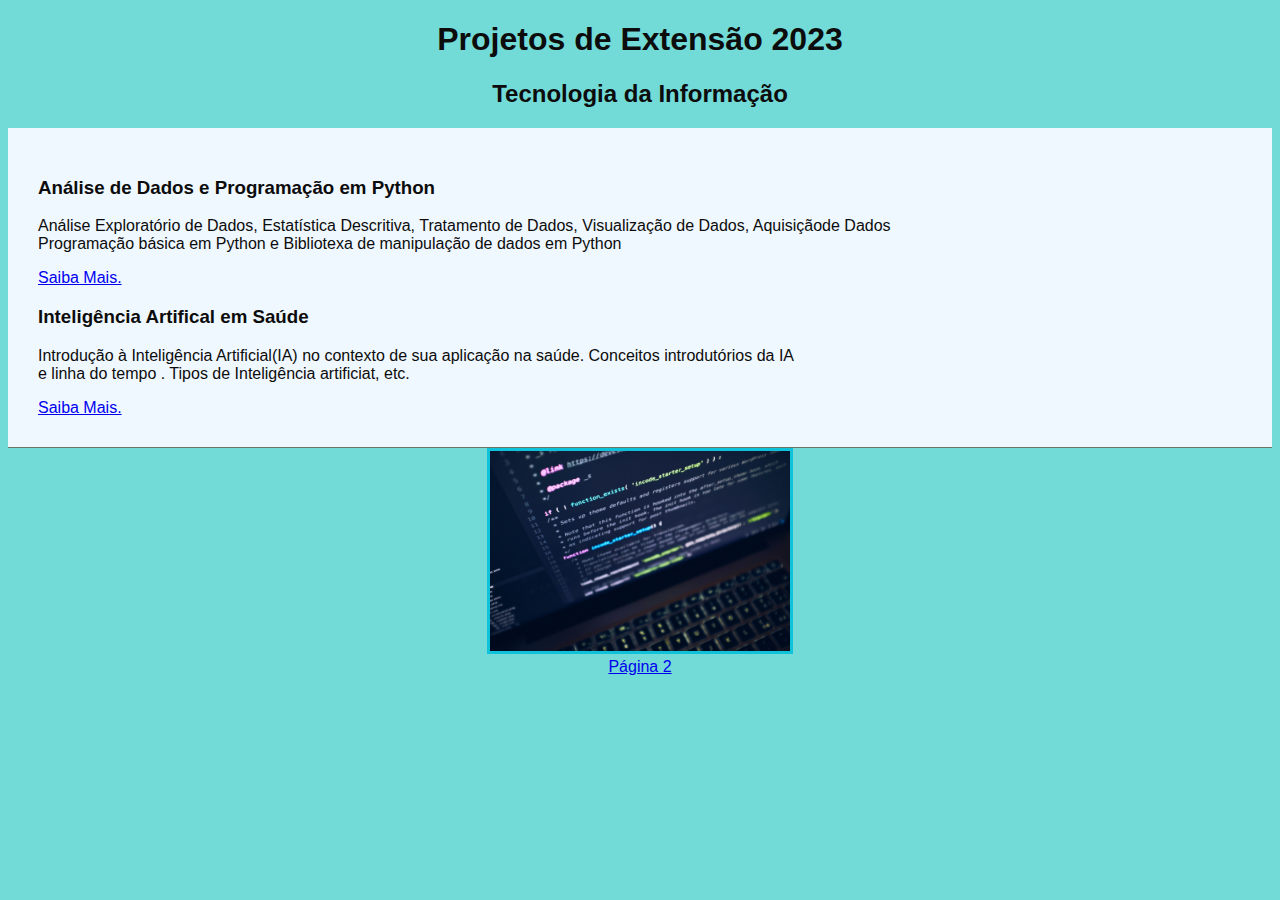
<file: index.html>
<!DOCTYPE html>
<html lang="pt-br">

<head>
    <meta charset="UTF-8">
    <meta name="viewport" content="width=device-width, initial-scale=1.0">
    <title>Projeto de Extensão 2023</title>
    <link rel="stylesheet" href="css/style.css">

</head>

<body>
    <h1>Projetos de Extensão 2023</h1>
    <h2>Tecnologia da Informação</h2>
    <div class="div-projetos">
        <h3>Análise de Dados e Programação em Python</h3>
        <p>Análise Exploratório de Dados, Estatística Descritiva, Tratamento de Dados, Visualização de Dados, Aquisiçãode Dados <br>
            Programação básica em Python e Bibliotexa de manipulação de dados em Python</p>
        <a class="decoration" href="https://aluno.una.br/SOL/aluno/index.php/externos/extensao">Saiba Mais.</a>

        <h3>Inteligência Artifical em Saúde</h3>
        <p>Introdução à Inteligência Artificial(IA) no contexto de sua aplicação na saúde. Conceitos introdutórios da IA<br>
            e linha do tempo . Tipos de Inteligência artificiat, etc. </p>
        <a class= "decoration" href="https://aluno.una.br/SOL/aluno/index.php/externos/extensao">Saiba Mais.</a>
    </div>

    <section>
        <img src="phtml1.jpg" alt=""><br>

        <a href="pagina2.html">Página 2</a>
    </section>
</body>
</html>
</file>
<file: css/style.css>
body{
    font-family: Helvetica;
    text-align: center ;
    color: rgb(12, 12, 12);
    background-color: rgb(114, 218, 215);
}

/* Determinando estilo do bloco nav, */
.div-projetos{
    justify-content: space-between;
    padding: 30px;
    text-align: left;
    background-color: aliceblue;
    border-bottom: 1px solid #676;
}

img{
    border: 3px solid rgb(15,194,218);
    height: 200px;

}

a:visited {
    color: rgb(116, 171, 238);

}

.decorarion{
    text-decoration: none;
    transition: 0.5s;

}

a:hover{
    background-color: rgb(184, 227, 244);
    color: rgb(15,89,150);


}
</file>
